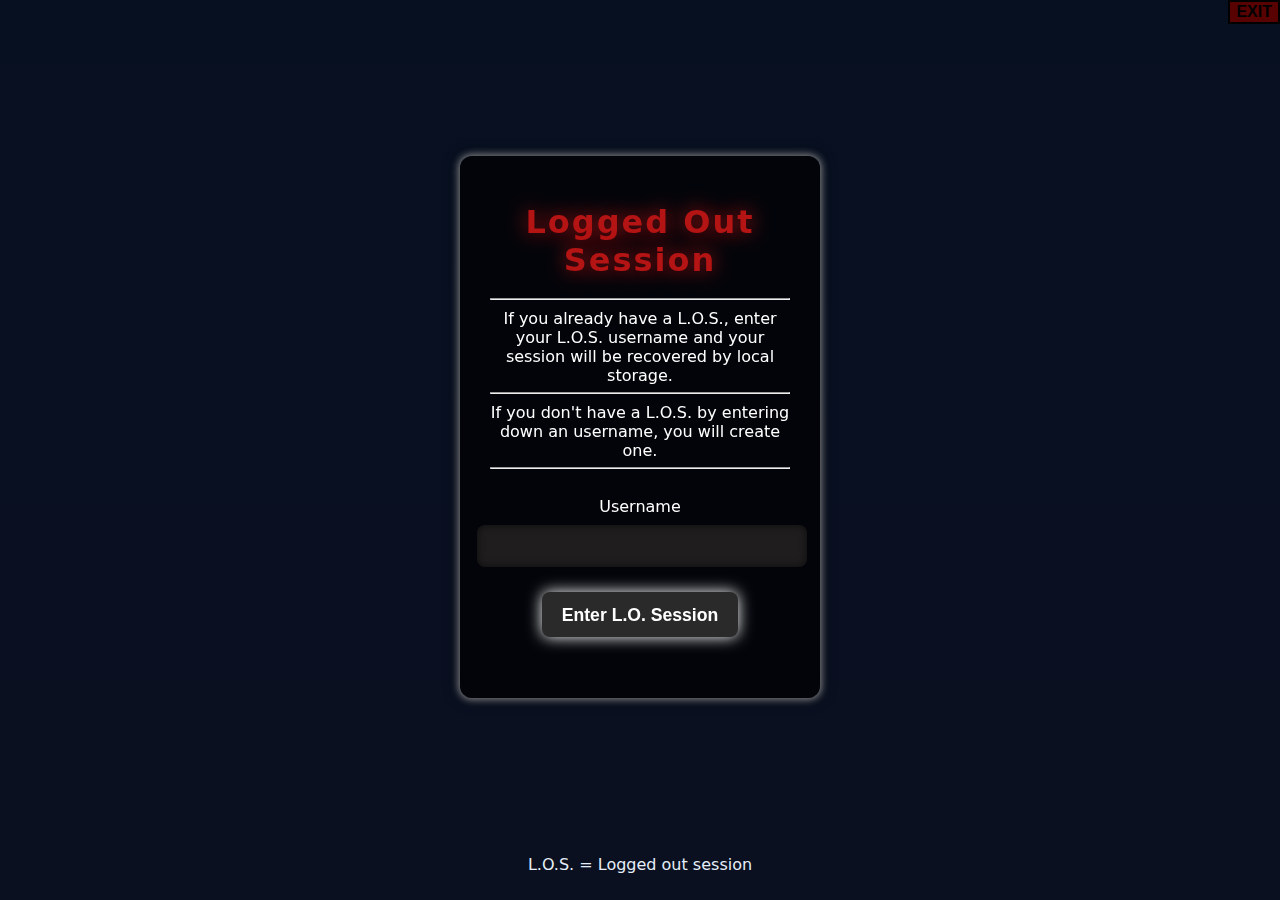
<file: casino/LOS.html>
<!DOCTYPE html>
<html lang="en">
<head>
    <meta charset="UTF-8">
    <meta name="viewport" content="width=device-width, initial-scale=1.0">
    <title>L.O. Session</title>
    <link rel="stylesheet" href="styles.css">
    <link rel="icon" type="image/x-icon" href="images/favicon.ico">
    <script async src="https://pagead2.googlesyndication.com/pagead/js/adsbygoogle.js?client=ca-pub-7629016840824378"
     crossorigin="anonymous"></script>
</head>
<body>
    <button onclick="history.back()" id="exitBlackjack">EXIT</button>
    <div id="losContainer">
        <form class="form" id="losForm">
            <h1 id="losH1">Logged Out Session</h1>
            <hr>
            <label>If you already have a L.O.S., enter your L.O.S. username and your session will be recovered by local storage.</label>
            <hr>
            <label>If you don't have a L.O.S. by entering down an username, you will create one.</label>
            <hr>
            <br>
            <label for="losUsername">Username</label><br>
            <input type="text" id="losUsername" name="losUsername" autocomplete="username"><br>
            <button type="submit">Enter L.O. Session</button>
        </form>
    </div>
    <label style="margin-bottom: 2%;">L.O.S. = Logged out session</label>
    <script src="LOS.js"></script>
</body>
</html>
</file>
<file: casino/styles.css>
body {
    margin: 0;
    height: 100vh;
    font-family:Inter, ui-sans-serif,system-ui,Segoe UI,Roboto,Helvetica,Arial;
    background:linear-gradient(180deg,#071021 0%,#0b1020 100%);
    color:#e6eef8;
    display: flex;
    flex-direction: column;
    align-items: center;
    justify-content: flex-start;
    overflow-x: hidden;
}

/*index.html*/

ul {
    list-style: none;
    margin: 0;
    padding: 0;
    display: flex;
    background-color: #000000;
    width: 100%;
}

li {
    position: relative;
}

li a {
    display: block;
    padding: 16px 18px;
    cursor: pointer;
    color: #858585;
    text-align: center;
    font-size: 1.1rem;
    text-decoration: none;
    text-shadow: 1px 1px 4px black;
}

li a:hover, .active {
    color: white;
    border-bottom: 3px solid rgb(129, 4, 4);
}

li ul.dropdown-content {
    display: none;
    position: absolute;
    top: 100%;
    left: 0;
    background-color: #1f1d1d;
    width: auto;
    padding: 0;
    margin: 0;
    list-style: none;
    z-index: 1000;
}

li:hover > ul.dropdown-content {
    display: block;
}

li ul.dropdown-content li a {
    padding: 12px 16px;
    text-align: left;
}

li ul.dropdown-content li a:hover {
    color: white;
    border-bottom: 3px solid rgb(129, 4, 4);
    background-color: #333;
}

#title {
    display: flex;
    align-items: center;
    justify-content: center;
    gap: 6px;
    flex: 1;
}

#title h1 {
    margin: 0;
    font-size: 3.5vw;
    text-shadow: 2px 2px 5px black;
}

#polygon_logo {
    height: auto;
    width: 18vw;
}

li.dropdown .menu-item {
    display: flex;
    align-items: center;
    gap: 6px;
    position: relative;
}

.right {
    visibility: visible;
}

#money {
    position: absolute;
    z-index: 1000;
    top:20%;
    left: 6%;
}

.standard_btn {
    background: rgb(0, 0, 0);
    color: #858585;
    padding: 0px 20px;
    width: auto;
    box-shadow: 10px 10px 20px black;
    cursor: pointer;
}

.standard_btn:hover {
    color: white;
    border: 3px solid rgb(129, 4, 4);
}

#bank_balance {
    color: rgb(215, 166, 75);
}

#authPopUp {
    position: absolute;
    z-index: 1600;
    align-items: center;
    justify-content: center;
    display: none;
    border-radius: 10px;
    border: 2px solid rgb(0, 0, 0);
    padding: 20px 10px;
    box-shadow: 0 0 15px rgba(0,0,0,0.7), 0 0 8px white;
}

#blur {
    width: 100vw;
    height: 100vh;
    position: absolute;
    z-index: 1500;
    display: none;
    background-color: rgba(0, 0, 0, 0.53);
    flex-direction: row;
    align-items: center;
    justify-content: center;
}

.form {
    color: white;
    text-align: center;
    background: rgba(0, 0, 0, 0.7); 
    padding: 25px 30px;
    border-radius: 12px; 
    box-shadow: 0 0 15px rgba(0,0,0,0.7), 0 0 8px white;
    width: 300px;
    backdrop-filter: blur(8px);
    animation: fadeIn 0.8s ease-out;
    margin-left: 1vw;
    margin-right: 1vw;
}


.form h1 {
    margin-bottom: 20px;
    font-size: 2rem;
    color: rgb(180, 20, 20);
    letter-spacing: 2px;
    text-shadow: 0 0 20px rgb(180, 20, 20);
}

.form input, 
.form select, 
.form textarea {
    width: 100%;
    padding: 12px 15px;
    margin: 10px -13px;
    border: none;
    border-radius: 8px;
    background: #1f1d1d;
    color: #ddd;
    font-size: 1rem;
    box-shadow: inset 0 0 8px rgba(0,0,0,0.6);
    transition: all 0.3s ease-in-out;
}

.form input:focus, 
.form select:focus, 
.form textarea:focus {
    outline: none;
    border: 2px solid white;
    box-shadow: 0 0 10px white;
    background: #2a2a2a;
}

.form button {
    background: #2a2a2a;
    color: white;
    border: none;
    padding: 12px 20px;
    margin-top: 15px;
    margin-bottom: 4vh;
    border-radius: 8px;
    font-size: 1.1rem;
    font-weight: bold;
    cursor: pointer;
    box-shadow: 0 0 15px white;
    transition: all 0.3s ease-in-out;
}

.form button:hover {
    background: rgba(173, 34, 34, 0);
    transform: translateY(-2px);
    box-shadow: 0 0 20px rgb(180, 20, 20);
}

@keyframes fadeIn {
    from { opacity: 0; transform: scale(0.95); }
    to { opacity: 1; transform: scale(1); }
}

.oauth-logo {
    width: 1.2vw;
}

#exit, #exit2 {
    color: rgb(180, 20, 20);
    font-weight: bold;
    font-size: 1.5rem;
    border-radius: 100%;
    cursor: pointer;
    position: absolute;
    z-index: 3000;
    background: rgba(180, 20, 20, 0);
    border: 2px solid black;
    top: 4px;
    right: 4px;
}

#exit:hover, #exit2:hover {
    box-shadow: 0 0 20px rgb(180, 20, 20);
    transition: all 0.3s ease-in-out;
}

.warnings {
    color: red;
    display: none;
}

#logout_btn {
    background: #2a2a2a;
    color: white;
    border: none;
    margin-right: 1vw;
    padding: 5px 10px;
    font-size: 0.8rem;
    font-weight: bold;
    cursor: pointer;
    box-shadow: 0 0 15px white;
    transition: all 0.3s ease-in-out;

}

#logout_btn:hover {
    background: rgba(173, 34, 34, 0);
    transform: translateY(-2px);
    box-shadow: 0 0 20px rgb(180, 20, 20);
}

#signInAs {
    color: white;
    margin-right: 1.5vw;
}

#wrapper {
    position: absolute;
    z-index: 5000;
    display: flex;
    align-items: center;
    justify-content: center;
    margin-left: 84vw;
    visibility: hidden;
}

#loginPopUp {
    position: absolute;
    z-index: 1600;
    align-items: center;
    justify-content: center;
    display: none;
    border-radius: 10px;
    border: 2px solid rgb(0, 0, 0);
    padding: 20px 10px;
    box-shadow: 0 0 15px rgba(0,0,0,0.7), 0 0 8px white;
}

#about {
    margin-left: 95vw;
}

/*games.html*/

.games {
    background-image: url(images/tapis.jpg);
    background-size: cover;
    background-repeat: no-repeat;
    background-position: center;
    border: 3px solid black;
    min-height: 30%;
    margin: 6vh;
    display: flex;
    flex-direction: column;
    align-items: center;
    position: relative;
    flex: 1 1 300px;      
    max-width: 400px; 
}

.games h2 {
    position: absolute;
    z-index: 3;
    color: rgb(255, 255, 255);
    text-shadow: 2px 2px 5px #111d32;
}

#rouletteImg {
    width: 50%;
}

#blackjackImg {
    width: 100%
}

.enterGame {
    position: absolute;
    bottom: 2%;
    width: 98%;
    z-index: 4;
    padding: 10px 20px;
    background: #2a2a2a;
    color: white;
    border: none;
    font-size: 0.8rem;
    font-weight: bold;
    cursor: pointer;
    box-shadow: 0 0 15px white;
    transition: all 0.3s ease-in-out;
}

.enterGame:hover {
    background: rgba(173, 34, 34, 0.663);
    transform: translateX(6px);
    box-shadow: 0 0 20px rgb(180, 20, 20);
}

#gamesDiv {
    display: flex;
    justify-content: center; 
    align-items: flex-start;  
    gap: 10px;              
    flex-wrap: wrap;          
    margin-top: 1.5vh;
    height: 100%;
}

#RTB h2{
    margin-left: 15px;
}

/*blackjack.html*/

#blackjackContainer {
    height: 100%;
    width: 100%;
    display: flex;
    flex-direction: column;
    align-items: center;
    justify-content: flex-start;
}

#exitBlackjack {
    color: rgb(0, 0, 0);
    font-weight: bold;
    font-size: 1rem;
    cursor: pointer;
    position: absolute;
    z-index: 3000;
    background-color: #580202;
    border: 2px solid black;
    right: 0px;
}

#exitBlackjack:hover {
    transition: all 0.3s ease-in-out;
    background: rgba(255, 0, 0, 0.523);
}

#table {
    width: 65vw;
}

#motif {
    position: absolute;
    z-index: -1000;
    width: 100%;
    height: 100%;
    background-image: url(images/motif.png);
    background-position: center;
    background-size: cover;
    background-repeat: no-repeat;
}

/*los*/

#losContainer {
    width: 100%;
    height: 100%;
    display: flex;
    align-items: center;
    justify-content: center;
}
</file>
